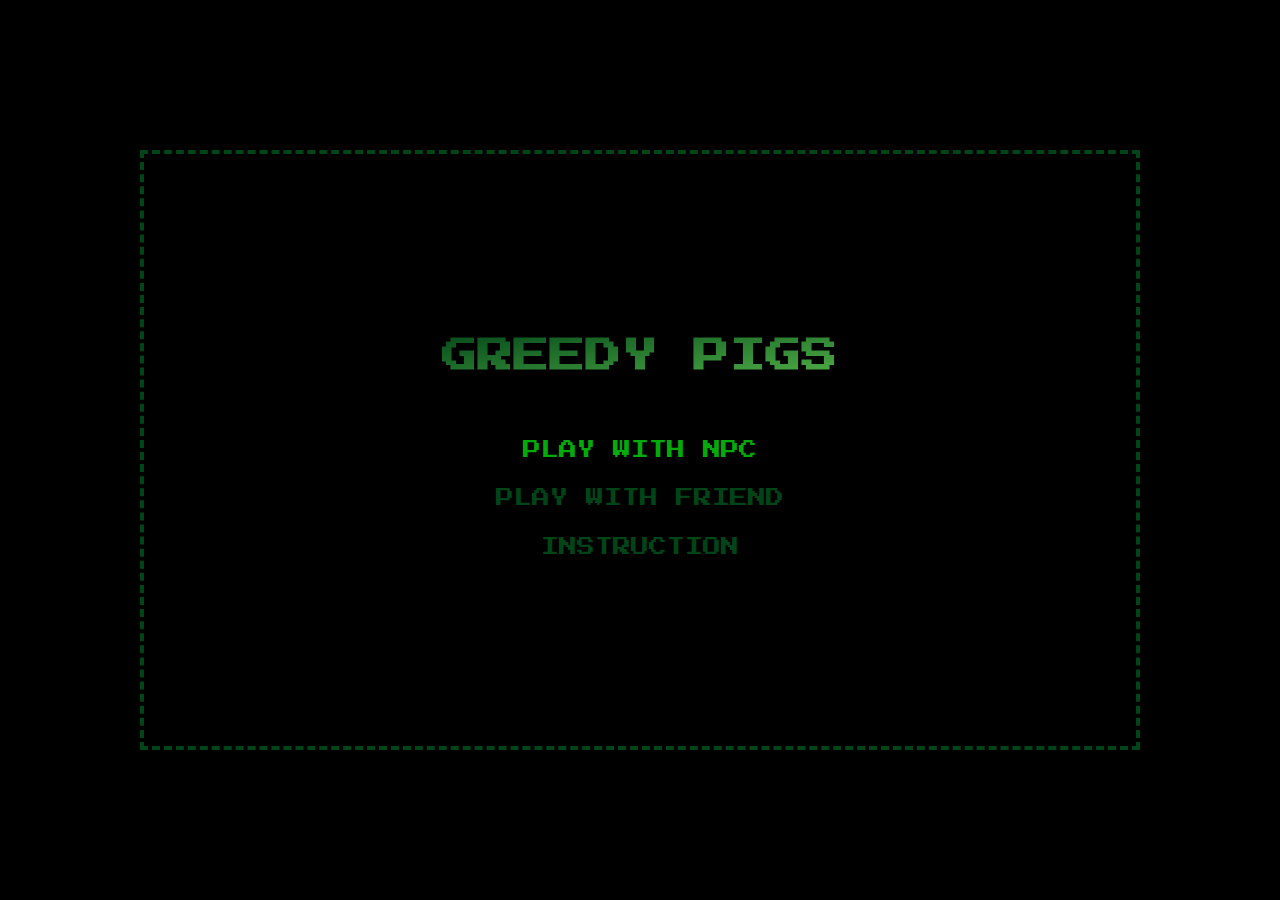
<file: index.html>
<!DOCTYPE html>
<html lang="en">

<head>
  <meta charset="UTF-8" />
  <meta name="viewport" content="width=device-width, initial-scale=1.0" />
  <title>GREEDY PIGS</title>
  <link rel="icon" href="img/title-img.svg" />
  <link rel="stylesheet" href="CSS/style.css" />
  <script type="module" defer src="script/main.js"></script>
</head>

<body>
  <main class="main main-menu">
    <h1 class="game-title">GREEDY PIgS</h1>
    <p class="menu-item active-item" id="menu-item-cpu">Play with NPC</p>
    <p class="menu-item" id="menu-item-two">Play with Friend</p>
    <p class="menu-item" id="menu-item-ins">instruction</p>
  </main>

  <main class="main main-game hiddenView">
    <div class="dice-holder">
      <img class="icon" id="dice--0" src="img/dice-1.png" alt="dice 1" />
      <img class="icon" id="dice--1" src="img/dice-3.png" alt="dice 2" />
    </div>
    <div class="loader-holder hidden">
      <div class="loader-item first-loader"></div>
      <div class="loader-item second-loader"></div>
      <div class="loader-item third-loader"></div>
    </div>
    <section class="player player--0">
      <h2 class="name" id="name--0">PLAYER-1</h2>
      <p class="score" id="score--0">0</p>
      <div class="current">
        <p class="current-label">Current</p>
        <p class="current-score" id="current--0">0</p>
      </div>
    </section>

    <section class="player player--1">
      <h2 class="name" id="name--1">Player-2</h2>
      <p class="score" id="score--1">0</p>
      <div class="current">
        <p class="current-label">Current</p>
        <p class="current-score" id="current--1">0</p>
      </div>
    </section>

    <section class="keys">
      <p class="key key--new"><span>N</span> - New Game</p>
      <p class="key key--roll"><span>R</span> - Roll</p>
      <p class="key key--hold"><span>H</span> - Hold</p>
      <p class="key key--menu"><span>ESC</span> - Menu</p>

      <p class="status-bar">Your turn ...</p>
    </section>
  </main>

  <main class="main main-instruction hiddenView">
    <div class="instruction-header">
      <h2 class="instruction-h2">Instruction</h2>
      <p class="instruction-p"><span>esc</span> - Back to menu</p>
    </div>
    <p class="instruction-p">
      Greedy pigs is a simple jeopardy dice game where the player must decide
      whether or not to jeopardize previous points gained by rolling for
      potential greater points. On a turn, a player rolls the dice repeatedly
      until their turn ends either as a result of one of the roll rules listed
      below or the player chooses to HOLD (stop rolling).
    </p>
    <p class="instruction-p">
      If the player chooses to HOLD, all of the points rolled during that turn
      are added to his or her score.
    </p>
    <h3 class="instruction-h3">Roll Rules:</h3>
    <ul class="instruction-list">
      <li class="instruction-item">
        Roll a 7, lose all points on that turn.
      </li>
      <li class="instruction-item">Land on 100, go back to 0.</li>
      <li class="instruction-item">Roll double 1's, go back to 0.</li>
      <li class="instruction-item">If you roll doubles, you can't hold.</li>
      <li class="instruction-item">
        Roll 3 doubles in your turn, go back to 0.
      </li>
    </ul>
    <h3 class="instruction-h3">Game End:</h3>
    <p class="instruction-p">
      The game ends when a player holds 101 or more points and the opposing
      player has had one last turn to try to beat that score.
    </p>
  </main>
</body>

</html>
</file>
<file: CSS/style.css>
@import url("https://fonts.googleapis.com/css2?family=Press+Start+2P&display=swap");

:root {
  --color-bg: #000;
  --color-dos-1: #004518;
  --color-dos-2: #065a05;
  --color-dos-3: #02aa0a;
  --color-dos-4: #56b74a;
}

*,
*::before,
*::after {
  margin: 0;
  padding: 0;
  box-sizing: inherit;
}

html {
  font-size: 62.5%;
  box-sizing: border-box;
}

body {
  width: 100%;
  height: 100vh;
  font-family: "Press Start 2P", system-ui;
  background-color: var(--color-bg);
  color: var(--color-dos-1);
  font-weight: 400;
  line-height: 1.6;
  display: flex;
  justify-content: center;
  align-items: center;
  cursor: none;
}

::selection {
  visibility: hidden;
}

.main {
  width: 100rem;
  height: 60rem;
  border: 4px dashed var(--color-dos-1);
  overflow: hidden;
}

/* MENU */
.main-menu {
  text-transform: uppercase;
  display: flex;
  flex-direction: column;
  align-items: center;
  justify-content: center;
}
.game-title {
  font-size: 3.6rem;
  margin-bottom: 4rem;
  background-image: linear-gradient(
    to right bottom,
    var(--color-dos-1),
    var(--color-dos-4)
  );
  background-clip: text;
  -webkit-background-clip: text;
  color: transparent;
}
.menu-item {
  margin: 1rem 0;
  font-size: 1.8rem;
}
.active-item {
  color: var(--color-dos-3);
  animation: wink 1s infinite;
}

/* GAME */
.main-game {
  display: grid;
  grid-template-columns: repeat(2, 50%);
  grid-template-rows: 90% 10%;
  position: relative;
}

.player {
  padding: 9rem;
  display: flex;
  flex-direction: column;
  align-items: center;
}

.name {
  position: relative;
  font-size: 3.8rem;
  text-transform: uppercase;
  letter-spacing: 1px;
  word-spacing: 2px;
  font-weight: 300;
  margin-bottom: 1rem;
}

.score {
  font-size: 8rem;
  font-weight: 300;
  color: var(--color-dos-3);
  margin-bottom: auto;
}

.current {
  width: 65%;
  padding: 2rem;
  text-align: center;
}

.current-label {
  text-transform: uppercase;
  margin-bottom: 1rem;
  font-size: 1.7rem;
}

.current-score {
  font-size: 3.5rem;
}

/* DICE */
.dice-holder {
  position: absolute;
  top: 50%;
  left: 50%;
  transform: translate(-50%, -50%);
}

.icon {
  width: 4rem;
  height: 4rem;
}

/* LOADER */
.loader-holder {
  position: absolute;
  top: 50%;
  left: 50%;
  transform: translate(-50%, -50%);
}
.loader-item {
  background-color: var(--color-dos-2);
  border-radius: 1px;
  padding: 0.8rem;
  margin: 0.1rem;
  display: inline-block;
}

.first-loader {
  animation: loader 1s 0s infinite;
}
.second-loader {
  animation: loader 1s 0.2s infinite;
}
.third-loader {
  animation: loader 1s 0.4s infinite;
}

@keyframes loader {
  50% {
    background-color: var(--color-dos-4);
  }
}

/* KEYS SECTION */
.keys {
  pointer-events: none;

  border-top: 4px dashed var(--color-dos-1);
  grid-column: span 2;

  display: grid;
  grid-template-columns: 1fr 2fr 1fr;
  grid-template-rows: 1fr 1fr;
}
.key {
  background-color: var(--color-bg);
  border: none;
  color: var(--color-dos-2);
  padding: 0.4rem 0.8rem;
  text-transform: uppercase;
  cursor: pointer;
  font-family: inherit;
  font-size: 1.4rem;
  align-items: center;
}

.key--roll {
  grid-column: 1 / span 1;
  grid-row: 1 / span 1;
  text-align: left;
}

.key--hold {
  grid-column: 1 / span 1;
  grid-row: 2 / span 1;
  text-align: left;
}

.key--new {
  grid-column: 3 / -1;
  grid-row: 1 / 2;
  text-align: right;
}

.key--menu {
  grid-column: 3/-1;
  grid-row: 2 / -1;
  text-align: right;
}

p > span {
  color: var(--color-dos-3);
}

.status-bar {
  grid-column: 2/3;
  grid-row: 1/-1;
  display: flex;
  justify-self: center;
  align-self: center;

  color: var(--color-dos-4);
  font-size: 1.6rem;

  animation: wink 2s infinite;
}

/* Instruction */
.main-instruction {
  padding: 3rem;
  font-size: 1.4rem;
}
.instruction-header {
  display: flex;
  align-items: center;
  justify-content: space-between;
  margin-bottom: 2rem;
}
.instruction-h2 {
  font-size: 2.4rem;
  color: var(--color-dos-3);
}
.instruction-h3 {
  color: var(--color-dos-2);
  font-size: 1.8rem;
  margin: 1rem 0;
}
.instruction-p {
  line-height: 1.8;
}

.instruction-list {
  margin-left: 4rem;
}

/* npc mode */
.main-npc {
  display: grid;
  grid-template-columns: repeat(2, 50%);
  grid-template-rows: 90% 10%;
  position: relative;
}
.npc {
  padding: 9rem;
  display: flex;
  flex-direction: column;
  align-items: center;
}

/* OTHERS */

.hidden {
  display: none;
}

.hiddenView {
  display: none;
}

.active {
  color: var(--color-dos-4);
  animation: wink 2s step-start 1s infinite;
}

.greener {
  color: var(--color-dos-4);
}

@keyframes wink {
  50% {
    opacity: 0;
  }
}

/* MEDIA QUERIES */
@media only screen and (width <= 960px) {
  html {
    font-size: 50%;
  }
}

@media only screen and (width <= 800px) {
  html {
    font-size: 36%;
  }
}

@media only screen and (width <= 500px) {
  html {
    font-size: 24%;
  }
}

@media only screen and (width <= 390px) {
  html {
    font-size: 20%;
  }
}
</file>
